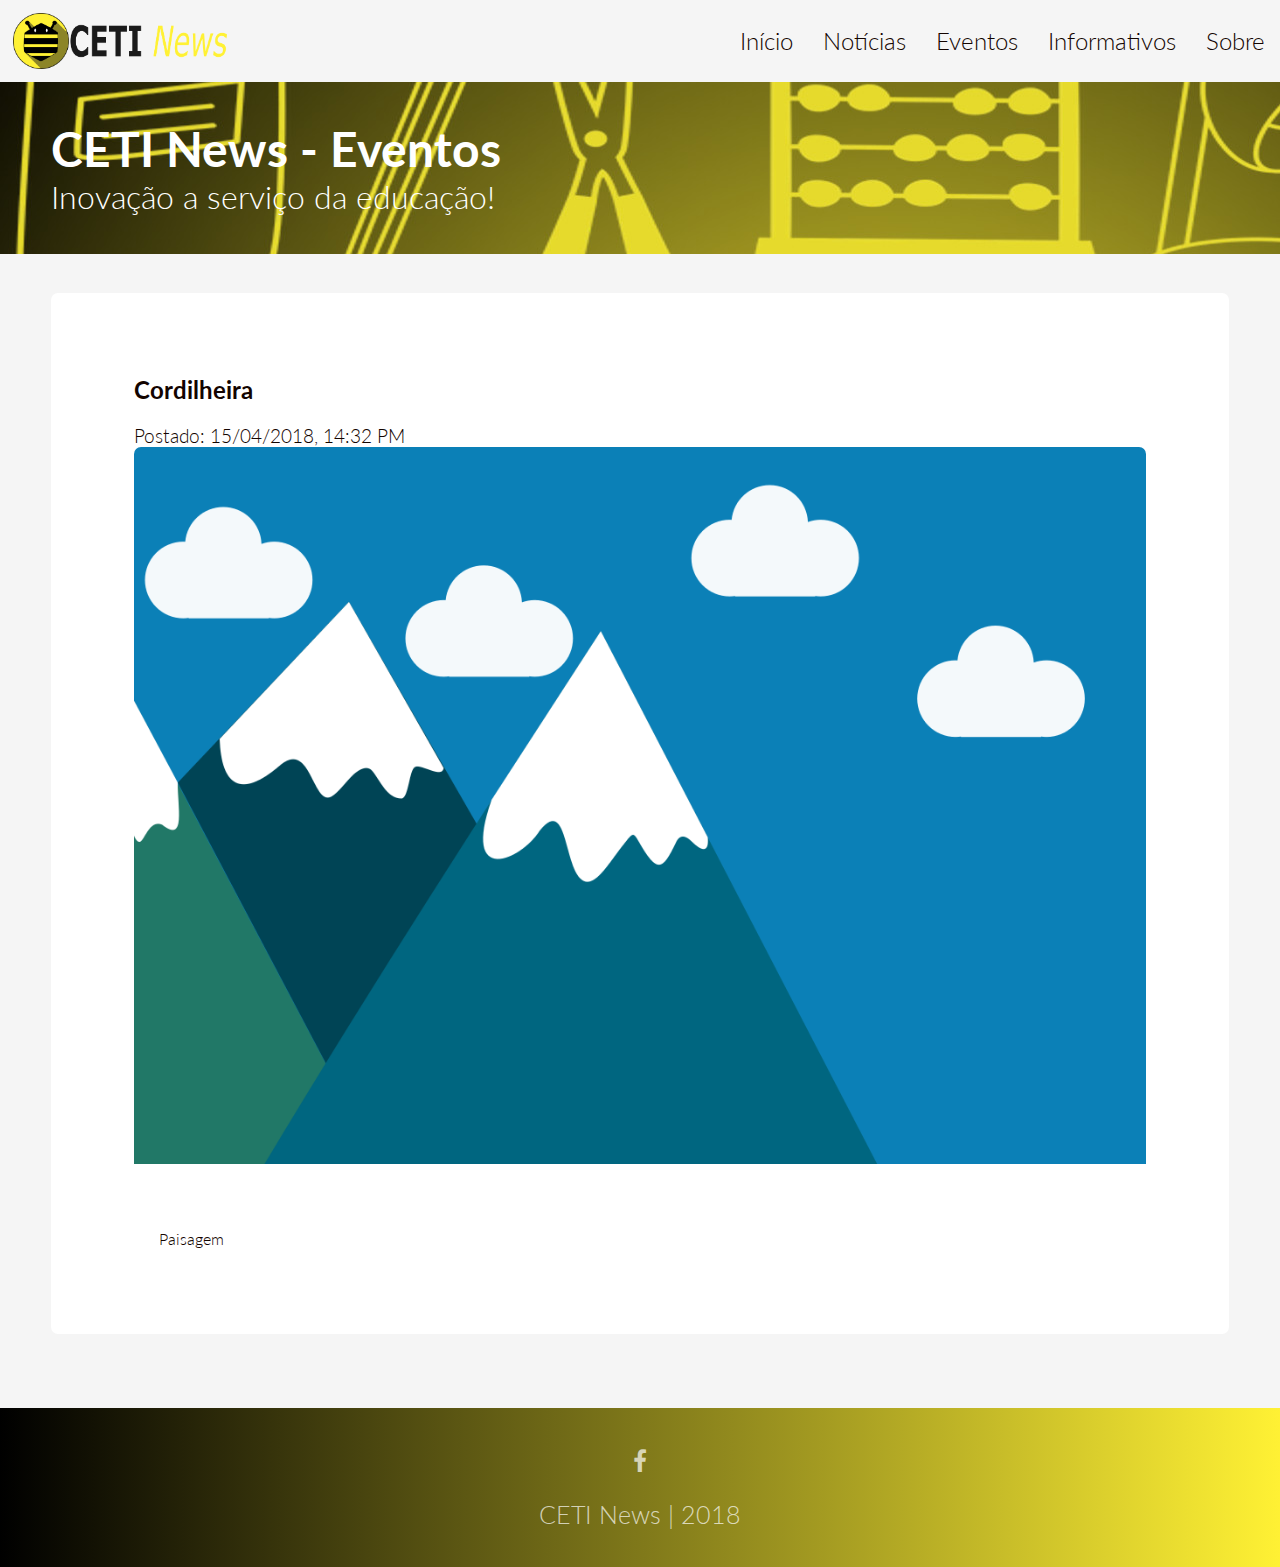
<file: aulao.html>
<!DOCTYPE html>
<html lang="pt-br">
	<head>
		<meta charset="utf-8">
		<meta name="viewport" content="width=device-width, initial-scale=1">
		<title> CETI News </title>
		<meta name="description" content="Jornal CETI News">
		<meta name="keywords" content="CETIJAB, Notícias, Jornal">
		<meta name="robots" content="index, follow">
		<meta name="author" content="Dark Thinker">
		<link rel="stylesheet" type="text/css" href="css/style.css">
		<link rel="stylesheet" href="https://maxcdn.bootstrapcdn.com/font-awesome/4.5.0/css/font-awesome.min.css">
		<link href='https://fonts.googleapis.com/css?family=Lato:400,300,700' rel='stylesheet' type='text/css'>
		<link rel="icon" href="img/icon.png">
	</head>
	<body>
		<!--CABEÇALHO-->
		<header>
			<a href="index.html"><h1 class="logo"> CETI News </h1></a>
			<button class="btn-menu bg-gradient"><i class="fa fa-bars fa-lg"></i></button>
			<nav class="menu">
				<a class="btn-close"><i class="fa fa-times"></i></a>
				<ul>
					<li><a href="index.html">Início</a></li>
					<li><a href="noticias.html">Notícias</a></li>
					<li><a href="eventos.html">Eventos</a></li>
					<li><a href="informativos.html">Informativos</a></li>
					<li><a href="sobre.html">Sobre</a></li>
				</ul>
			</nav>
		</header>
		<!-- BANNER --> 
        <div class="banner container">
            <div class="title">
                <h2> CETI News - Eventos </h2>
                <h3> Inovação a serviço da educação!</h3>
            </div>
        </div>
        <!-- ARTIGOS -->
        <main class="servicos container">
            <article class="servico bg-white radius  artigo">
               <!--<img src="img/" alt="Campanhas publicitárias">-->
               <div class="inner">
                   <h2> Cordilheira </h2>
                   <h4> Postado: 15/04/2018, 14:32 PM </h4>
                   <img src="img/mont.png" alt="monte">
                   <p> 
                      Paisagem
                   </p>
               </div>
            </article>
        </main>
        <!-- RODAPÉ -->
        <footer class="rodape container bg-gradient">
          <div class="social-icons">
            <a href="#"><i class="fa fa-facebook"></i></a>
          </div>
          <p class="copyright">
            CETI News | 2018
        </footer>  
         <!-- JQUERY --> 
        <script src="http://code.jquery.com/jquery-1.12.0.min.js"></script>
        <script>
        $(".btn-menu").click(function(){
          $(".menu").show();
        });
        $(".btn-close").click(function(){
          $(".menu").hide();
        });
        </script> 
	</body>
</html>
</file>
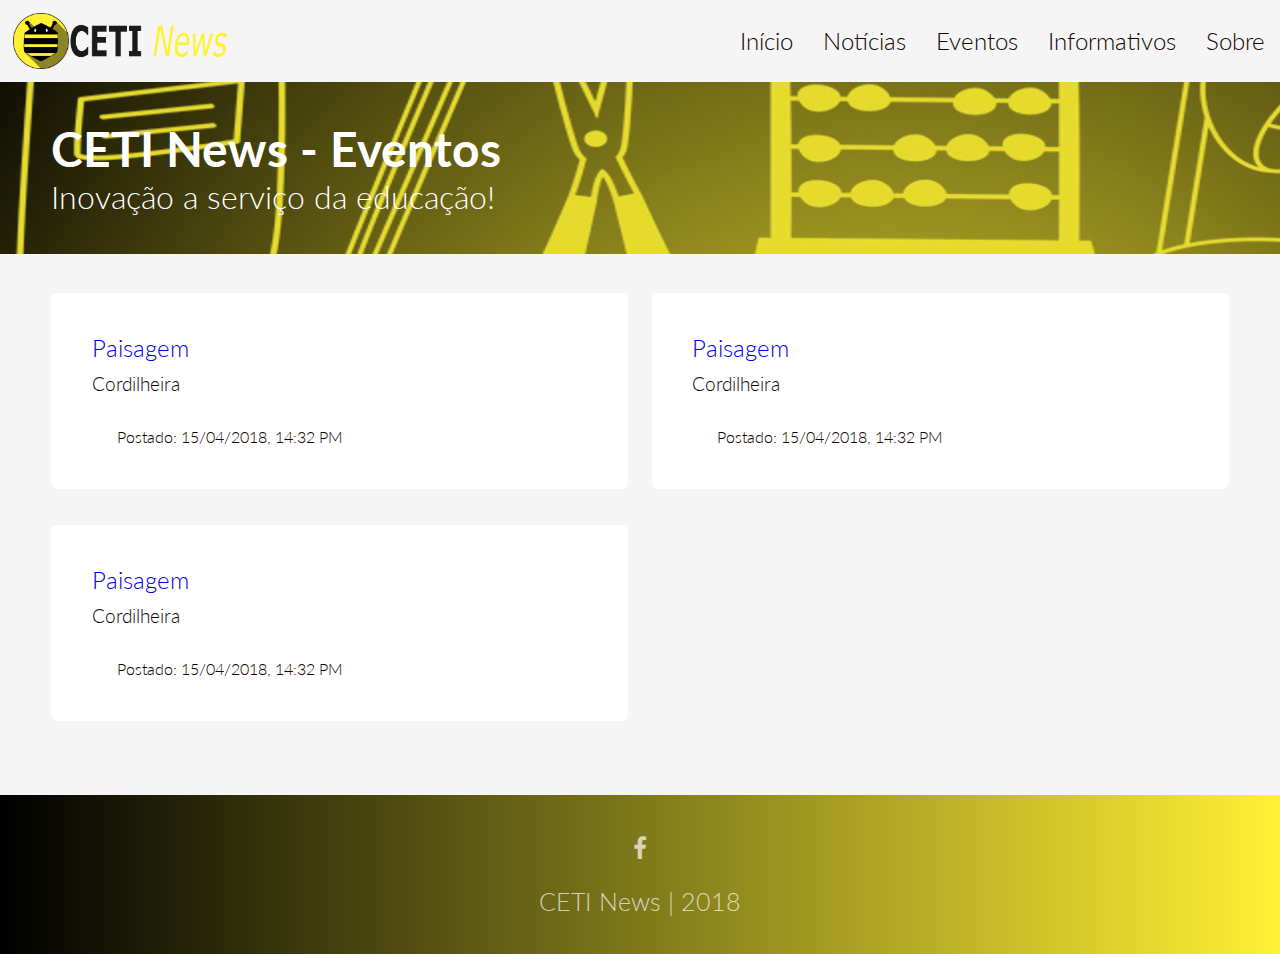
<file: eventos.html>
<!DOCTYPE html>
<html lang="pt-br">
	<head>
		<meta charset="utf-8">
		<meta name="viewport" content="width=device-width, initial-scale=1">
		<title> CETI News </title>
		<meta name="description" content="Jornal CETI News">
		<meta name="keywords" content="CETIJAB, Notícias, Jornal">
		<meta name="robots" content="index, follow">
		<meta name="author" content="Dark Thinker">
		<link rel="stylesheet" type="text/css" href="css/style.css">
		<link rel="stylesheet" href="https://maxcdn.bootstrapcdn.com/font-awesome/4.5.0/css/font-awesome.min.css">
		<link href='https://fonts.googleapis.com/css?family=Lato:400,300,700' rel='stylesheet' type='text/css'>
		<link rel="icon" href="img/icon.png">
	</head>
	<body>
		<!--CABEÇALHO-->
		<header>
			<a href="index.html"><h1 class="logo"> CETI News </h1></a>
			<button class="btn-menu bg-gradient"><i class="fa fa-bars fa-lg"></i></button>
			<nav class="menu">
				<a class="btn-close"><i class="fa fa-times"></i></a>
				<ul>
					<li><a href="index.html">Início</a></li>
					<li><a href="noticias.html">Notícias</a></li>
					<li><a href="eventos.html">Eventos</a></li>
					<li><a href="informativos.html">Informativos</a></li>
					<li><a href="sobre.html">Sobre</a></li>
				</ul>
			</nav>
		</header>
		<!-- BANNER --> 
        <div class="banner container">
            <div class="title">
                <h2> CETI News - Eventos </h2>
                <h3> Inovação a serviço da educação!</h3>
            </div>
        </div>
        <!-- ARTIGOS -->
        <main class="servicos container">
            <article class="servico bg-white radius">
               <!--<img src="img/" alt="Campanhas publicitárias">-->
               <div class="inner">
                   <h2><a href="aulao.html"> Paisagem </a></h2>
                   <h4> Cordilheira </h4>
                   <p> 
                      Postado: 15/04/2018, 14:32 PM
                   </p>
               </div>
            </article>
            <article class="servico bg-white radius">
               <!--<img src="img/" alt="Marketing Digital">-->
               <div class="inner">
                   <h2><a href="aulao.html"> Paisagem </a></h2>
                   <h4> Cordilheira </h4>
                   <p> 
                      Postado: 15/04/2018, 14:32 PM
                   </p>
               </div>
            </article>
            <article class="servico bg-white radius">
               <!--<img src="img/" alt="Marketing Digital">-->
               <div class="inner">
                   <h2><a href="aulao.html"> Paisagem </a></h2>
                   <h4> Cordilheira </h4>
                   <p> 
                      Postado: 15/04/2018, 14:32 PM
                   </p>
               </div>
            </article>
          </main>
            <!-- RODAPÉ -->
        <footer class="rodape container bg-gradient">
          <div class="social-icons">
            <a href="#"><i class="fa fa-facebook"></i></a>
          </div>
          <p class="copyright">
            CETI News | 2018
        </footer>  
         <!-- JQUERY --> 
        <script src="http://code.jquery.com/jquery-1.12.0.min.js"></script>
        <script>
        $(".btn-menu").click(function(){
          $(".menu").show();
        });
        $(".btn-close").click(function(){
          $(".menu").hide();
        });
        </script> 
	</body>
</html>
</file>
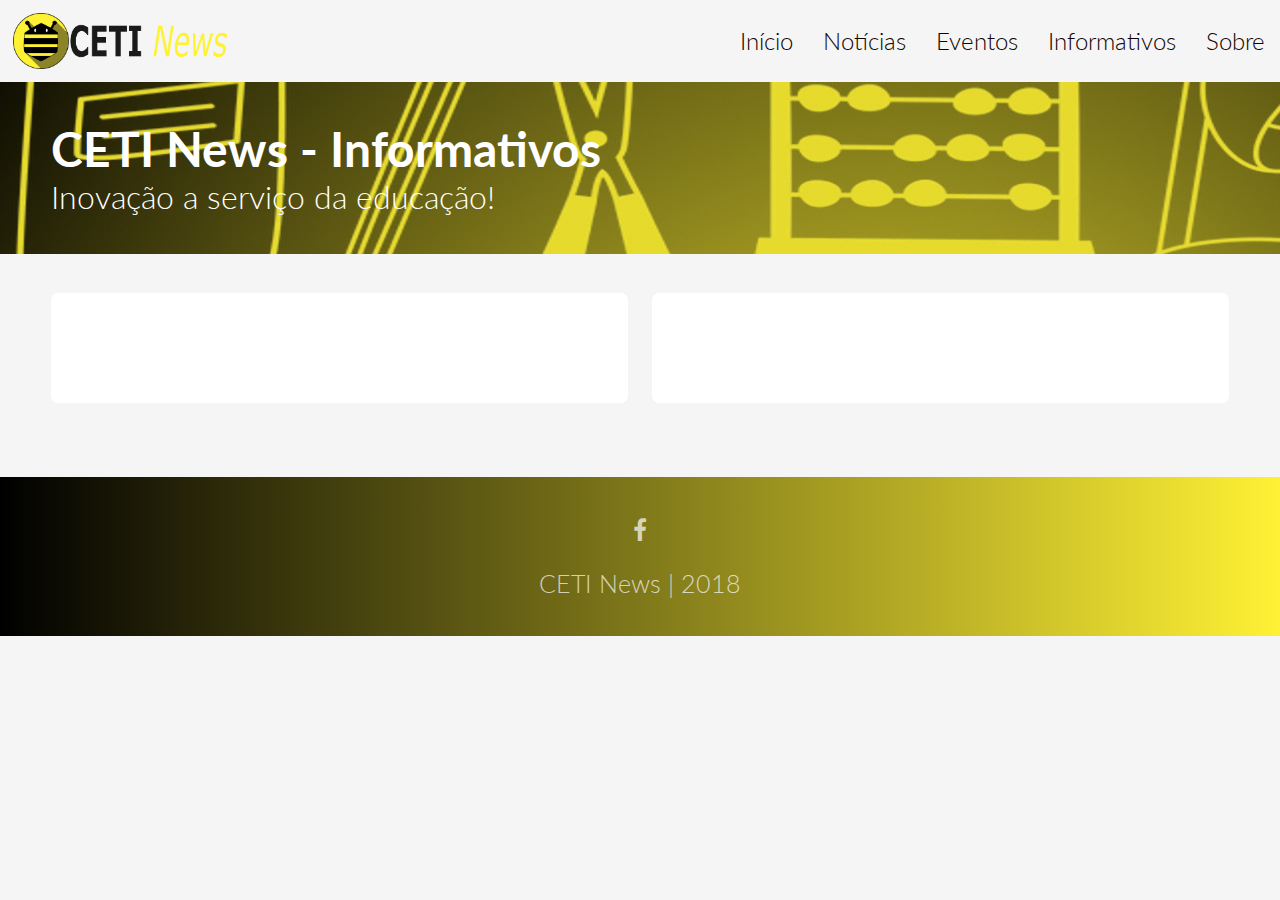
<file: informativos.html>
<!DOCTYPE html>
<html lang="pt-br">
	<head>
		<meta charset="utf-8">
		<meta name="viewport" content="width=device-width, initial-scale=1">
		<title> CETI News </title>
		<meta name="description" content="Jornal CETI News">
		<meta name="keywords" content="CETIJAB, Notícias, Jornal">
		<meta name="robots" content="index, follow">
		<meta name="author" content="Dark Thinker">
		<link rel="stylesheet" type="text/css" href="css/style.css">
		<link rel="stylesheet" href="https://maxcdn.bootstrapcdn.com/font-awesome/4.5.0/css/font-awesome.min.css">
		<link href='https://fonts.googleapis.com/css?family=Lato:400,300,700' rel='stylesheet' type='text/css'>
		<link rel="icon" href="img/icon.png">
	</head>
	<body>
		<!--CABEÇALHO-->
		<header>
			<a href="index.html"><h1 class="logo"> CETI News </h1></a>
			<button class="btn-menu bg-gradient"><i class="fa fa-bars fa-lg"></i></button>
			<nav class="menu">
				<a class="btn-close"><i class="fa fa-times"></i></a>
				<ul>
					<li><a href="index.html">Início</a></li>
					<li><a href="noticias.html">Notícias</a></li>
					<li><a href="eventos.html">Eventos</a></li>
					<li><a href="informativos.html">Informativos</a></li>
					<li><a href="sobre.html">Sobre</a></li>
				</ul>
			</nav>
		</header>
		<!-- BANNER --> 
        <div class="banner container">
            <div class="title">
                <h2> CETI News - Informativos </h2>
                <h3> Inovação a serviço da educação!</h3>
            </div>
        </div>
        <!-- ARTIGOS -->
        <main class="servicos container">
            <article class="servico bg-white radius">
               <!--<img src="img/" alt="Campanhas publicitárias">-->
               <div class="inner">
                   <h2>  </h2>
                   <h4>  </h4>
                   <p> 

                   </p>
               </div>
            </article>
            <article class="servico bg-white radius">
               <!--<img src="img/" alt="Marketing Digital">-->
               <div class="inner">
                   <h2>   </h2>
                   <h4>  </h4>
                   <p> 

                   </p>
               </div>
            </article>
        </main>
        <!-- RODAPÉ -->
        <footer class="rodape container bg-gradient">
          <div class="social-icons">
            <a href="#"><i class="fa fa-facebook"></i></a>
          </div>
          <p class="copyright">
            CETI News | 2018
        </footer>  
         <!-- JQUERY --> 
        <script src="http://code.jquery.com/jquery-1.12.0.min.js"></script>
        <script>
        $(".btn-menu").click(function(){
          $(".menu").show();
        });
        $(".btn-close").click(function(){
          $(".menu").hide();
        });
        </script> 
	</body>
</html>
</file>
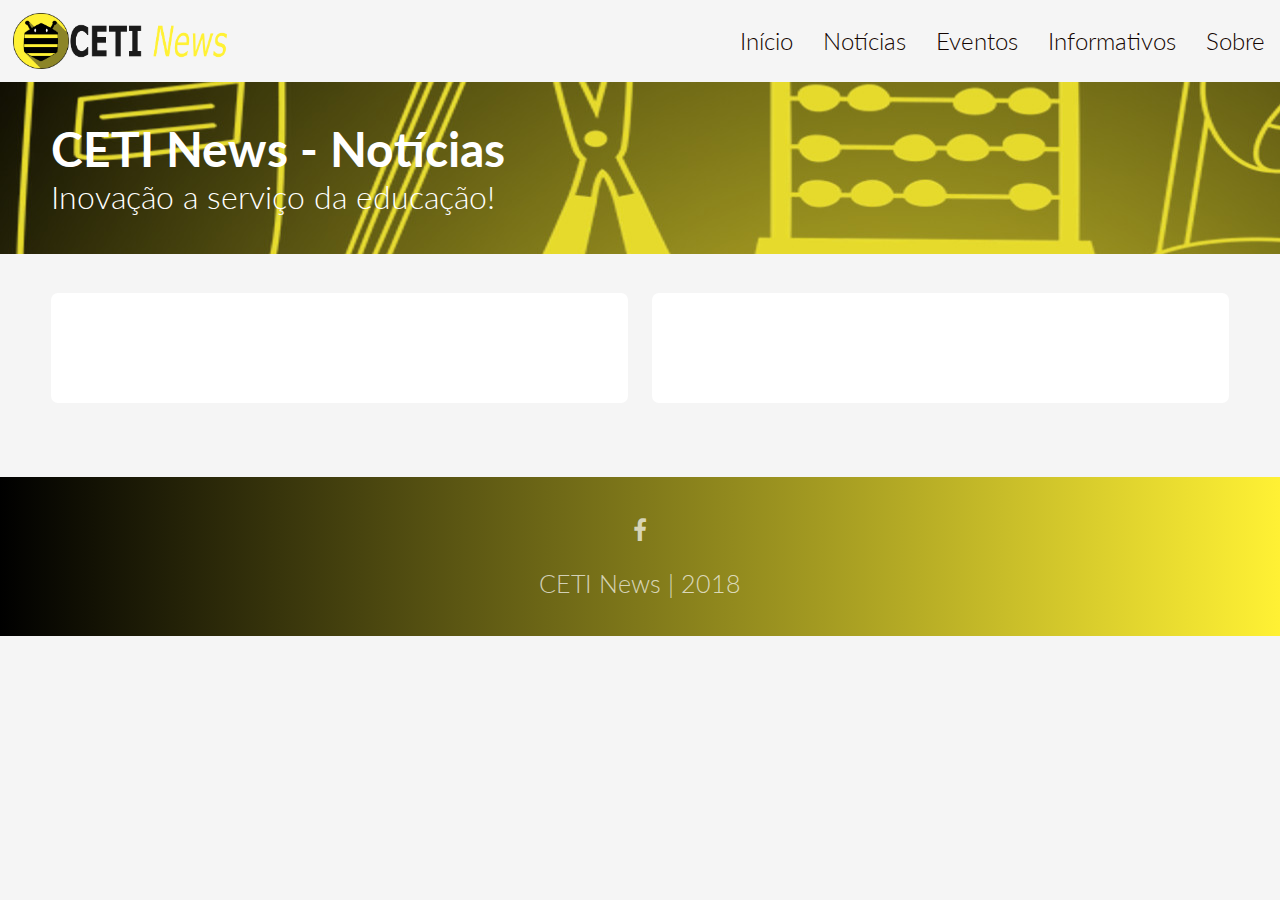
<file: noticias.html>
<!DOCTYPE html>
<html lang="pt-br">
	<head>
		<meta charset="utf-8">
		<meta name="viewport" content="width=device-width, initial-scale=1">
		<title> CETI News </title>
		<meta name="description" content="Jornal CETI News">
		<meta name="keywords" content="CETIJAB, Notícias, Jornal">
		<meta name="robots" content="index, follow">
		<meta name="author" content="Dark Thinker">
		<link rel="stylesheet" type="text/css" href="css/style.css">
		<link rel="stylesheet" href="https://maxcdn.bootstrapcdn.com/font-awesome/4.5.0/css/font-awesome.min.css">
		<link href='https://fonts.googleapis.com/css?family=Lato:400,300,700' rel='stylesheet' type='text/css'>
		<link rel="icon" href="img/icon.png">
	</head>
	<body>
		<!--CABEÇALHO-->
		<header>
			<a href="index.html"><h1 class="logo"> CETI News </h1></a>
			<button class="btn-menu bg-gradient"><i class="fa fa-bars fa-lg"></i></button>
			<nav class="menu">
				<a class="btn-close"><i class="fa fa-times"></i></a>
				<ul>
					<li><a href="index.html">Início</a></li>
					<li><a href="noticias.html">Notícias</a></li>
					<li><a href="eventos.html">Eventos</a></li>
					<li><a href="informativos.html">Informativos</a></li>
					<li><a href="sobre.html">Sobre</a></li>
				</ul>
			</nav>
		</header>
		<!-- BANNER --> 
        <div class="banner container">
            <div class="title">
                <h2> CETI News - Notícias </h2>
                <h3> Inovação a serviço da educação!</h3>
            </div>
        </div>
        <!-- ARTIGOS -->
        <main class="servicos container">
          <article class="servico bg-white radius">
            <!--<img src="img/" alt="Campanhas publicitárias">-->
            <div class="inner">
              <h2>  </h2>
              <h4>  </h4>
              <p> 

              </p>
            </div>
          </article>
          <article class="servico bg-white radius">
            <!--<img src="img/" alt="Marketing Digital">-->
            <div class="inner">
              <h2>   </h2>
                <h4>  </h4>
                <p> 

                </p>
              </div>
          </article>
        </main>
        <!-- RODAPÉ -->
        <footer class="rodape container bg-gradient">
          <div class="social-icons">
            <a href="#"><i class="fa fa-facebook"></i></a>
          </div>
          <p class="copyright">
            CETI News | 2018
        </footer>  
         <!-- JQUERY --> 
        <script src="http://code.jquery.com/jquery-1.12.0.min.js"></script>
        <script>
        $(".btn-menu").click(function(){
          $(".menu").show();
        });
        $(".btn-close").click(function(){
          $(".menu").hide();
        });
        </script> 
	</body>
</html>
</file>
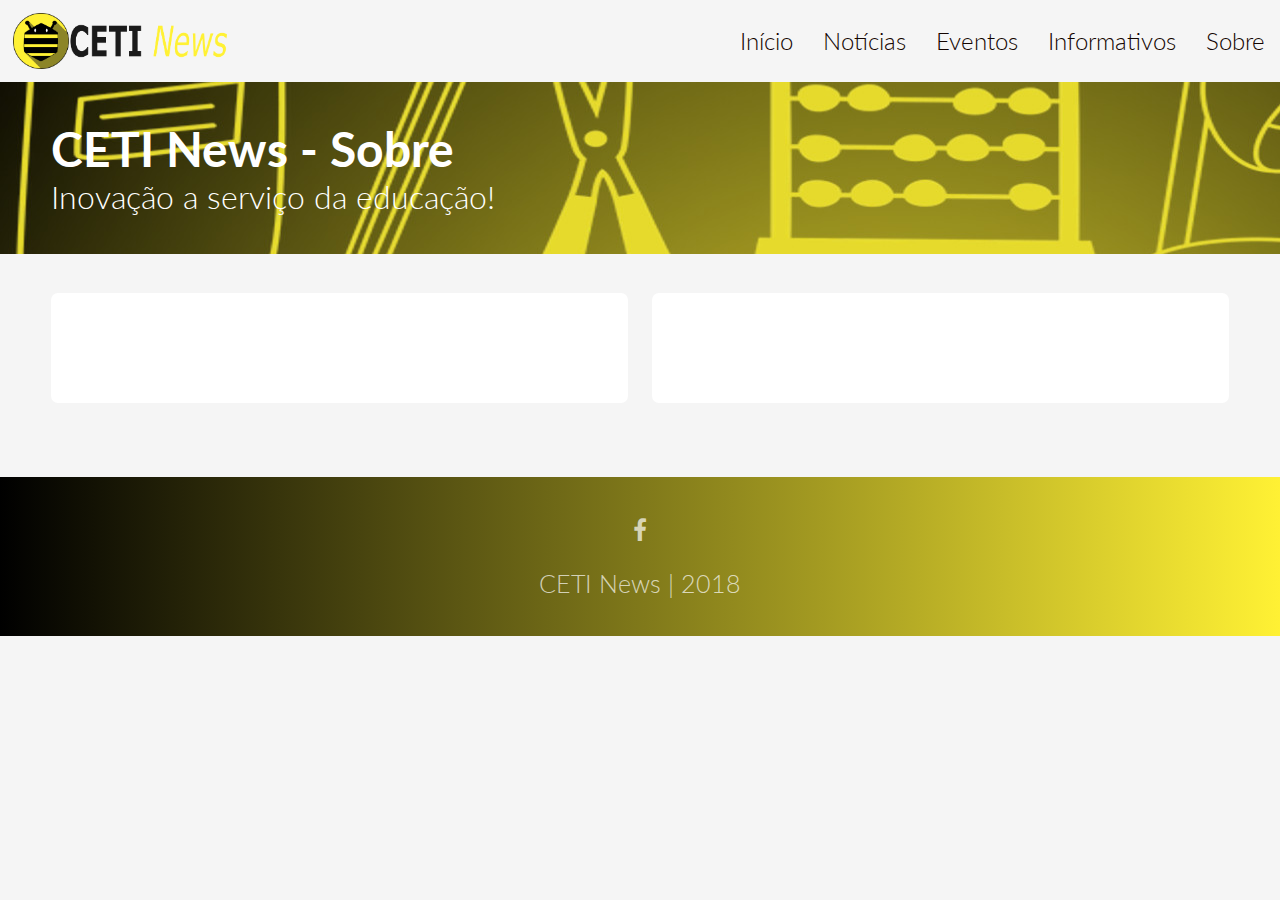
<file: sobre.html>
<!DOCTYPE html>
<html lang="pt-br">
	<head>
		<meta charset="utf-8">
		<meta name="viewport" content="width=device-width, initial-scale=1">
		<title> CETI News </title>
		<meta name="description" content="Jornal CETI News">
		<meta name="keywords" content="CETIJAB, Notícias, Jornal">
		<meta name="robots" content="index, follow">
		<meta name="author" content="Dark Thinker">
		<link rel="stylesheet" type="text/css" href="css/style.css">
		<link rel="stylesheet" href="https://maxcdn.bootstrapcdn.com/font-awesome/4.5.0/css/font-awesome.min.css">
		<link href='https://fonts.googleapis.com/css?family=Lato:400,300,700' rel='stylesheet' type='text/css'>
		<link rel="icon" href="img/icon.png">
	</head>
	<body>
		<!--CABEÇALHO-->
		<header>
			<a href="index.html"><h1 class="logo"> CETI News </h1></a>
			<button class="btn-menu bg-gradient"><i class="fa fa-bars fa-lg"></i></button>
			<nav class="menu">
				<a class="btn-close"><i class="fa fa-times"></i></a>
				<ul>
					<li><a href="index.html">Início</a></li>
					<li><a href="noticias.html">Notícias</a></li>
					<li><a href="eventos.html">Eventos</a></li>
					<li><a href="informativos.html">Informativos</a></li>
					<li><a href="sobre.html">Sobre</a></li>
				</ul>
			</nav>
		</header>
		<!-- BANNER --> 
        <div class="banner container">
            <div class="title">
                <h2> CETI News - Sobre </h2>
                <h3> Inovação a serviço da educação!</h3>
            </div>
        </div>
        <!-- ARTIGOS -->
        <main class="servicos container">
            <article class="servico bg-white radius">
               <!--<img src="img/" alt="Campanhas publicitárias">-->
               <div class="inner">
                   <h2>  </h2>
                   <h4>  </h4>
                   <p> 

                   </p>
               </div>
            </article>
            <article class="servico bg-white radius">
               <!--<img src="img/" alt="Marketing Digital">-->
               <div class="inner">
                   <h2>   </h2>
                   <h4>  </h4>
                   <p> 

                   </p>
               </div>
            </article>
        </main>
        <!-- RODAPÉ -->
        <footer class="rodape container bg-gradient">
          <div class="social-icons">
            <a href="#"><i class="fa fa-facebook"></i></a>
          </div>
          <p class="copyright">
            CETI News | 2018
        </footer>  
         <!-- JQUERY --> 
        <script src="http://code.jquery.com/jquery-1.12.0.min.js"></script>
        <script>
        $(".btn-menu").click(function(){
          $(".menu").show();
        });
        $(".btn-close").click(function(){
          $(".menu").hide();
        });
        </script> 
	</body>
</html>
</file>
<file: css/style.css>
/*=========== RESET ==========*/
* {margin: 0; padding: 0; font-size: 100%; border: none; outline: none; font-weight: 300; box-sizing: border-box;
font-family: 'Lato', sans-serif;}
body {background-color: #f5f5f5;}
a {text-decoration: none;}
ul {list-style: none;}
img {max-width: 100%;}
/*=========== CONTAINER ==========*/
.container {width: 100%; float: left; padding: 3% 4%; text-align: center;}
/*=========== BG COLORS ==========*/
.bg-gradient {background: linear-gradient(to right,#000,#fff134);}
.bg-black {background-color: #130400; }
.bg-white {background-color: #fff;}
/*=========== HELPERS ==========*/
.radius {border-radius: 7px;}
/* CABEÇALHO */
.logo {width: 56px; height: 56px; float: left; background: url(../img/logo-mobile.png) center center/56px no-repeat;
font-size: 0; margin-left: 1%; margin-bottom: 1%; margin-top: 1%;}
.btn-menu {width: 56px; height: 56px; float: right; text-align: center; color: #fff; border-radius:56px; cursor: pointer; margin-right: 1%; margin-top: 1%;}
/* MENU */
.menu {display:none; width: 100%; height: 100%; position: fixed; background-color: rgba(0,0,0,0.9); top: 0; left: 0;}
.btn-close {font-size: 1.5em; color: #fff; float: right; cursor: pointer; margin: 2% 3% 0 0;}
.menu ul {width: 100%; float: left; text-align: center;}
.menu li {padding: 1.5%;}
.menu li a {font-size: 2em; color: #fff; padding: 1.5% 3%;}
.menu li a:hover {border:1px solid #da6709;}
/* BANNER */
.banner {background: url(../img/bg.jpg) no-repeat fixed;}
.title {width: 100%;}
.title h2 {font-size: 2.5em; color: #fff; font-weight: 700;}
.title h3 {font-size: 1.5em; color: #fff;}
/* ARTIGOS */
.servico {width: 100%;  text-align: left;  margin-bottom: 3%;}
.servico img {border-radius: 7px 7px 0 0;}
.inner {padding: 7%;}
.inner h2 {font-size: 1.5em; color: #130400; font-weight: 700; }
.inner h4 {font-size: 1.2em; color: #130400; margin-top: 2%; }
.inner p {margin-top: 6%; color: #130400; line-height: 1.5em; text-indent: 25px}
/* RODAPÉ */
.social-icons a {font-size: 1.5em; color: rgba(255,255,255,0.7); margin-right: 3%;}
.social-icons a:last-child {margin-right: 0;}
.social-icons a:hover {color: rgb(255,255,255);}
.copyright {color: rgba(255, 255, 255, 0.7); margin-top:2%; font-size: 25px;}
/* ========== MOBILE FIRST ==========*/
/* SMALL DEVICES - SMARTPHONES */
@media screen and (min-width: 480px) {
.logo {width: 214px; background: url(../img/logo.png) center center/214px no-repeat; margin-left: 1%;}
.btn {font-size: 2em;}
}
/* SMALL DEVICES - TABLETS*/
@media screen and (min-width: 768px) {
.servico {width: 49%; float: left; margin-right: 2%;}
.servico:nth-child(2){margin-right: 0;}
}
/* MEDIUM DEVICES - TABLETS & DESKTOPS*/
@media screen and (min-width: 960px) {
.title {width: 70%; float: left; text-align: left;}
.title h2 {font-size: 3em;}
.title h3 {font-size: 2em;}
.buttons {width: 30%; float: right; margin-top: 0; }
.servico {width: 32%; }
.servico:nth-child(2){margin-right: 2%;}
.servico:nth-child(3){margin-right: 0;}
.servico {width: 49%; float: left; margin-right: 2%;}
.servico:nth-child(2){margin-right: 0;}
}
/* LARGE DEVICES - WIDE SCREENS*/
@media screen and (min-width: 1280px) {
.btn-menu {display: none;}
.btn-close {display: none;}
.menu {width: auto; height: 56px; line-height: 56px; float: right; background-color: #f5f5f5; 
display: block !important; position: static; margin-bottom: 1%; margin-top: 1%;}
.menu li {padding: 0; float: left;}
.menu li a {color:#130400; font-size: 1.5em; padding: 15px; }
.menu li a:hover {border: none; color:#da6709; }
.logo{margin-top: 1%; margin-left: 1%;}
.servico {width: 49%; float: left; margin-right: 2%;}
.servico:nth-child(2){margin-right: 0;}
.artigo {width: 100%;}
}
</file>
